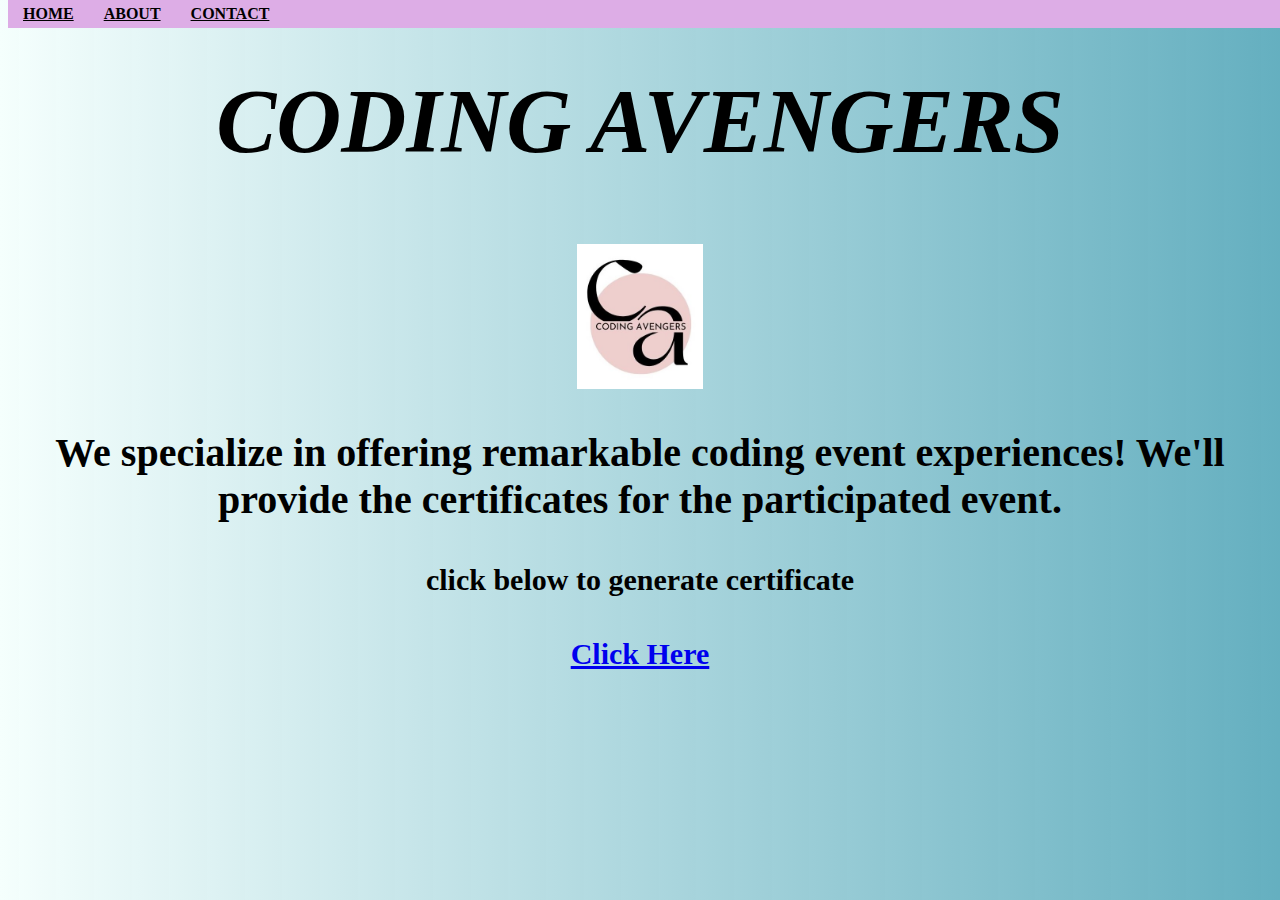
<file: index.html>
<!DOCTYPE html>
<html lang="en">
<head>
    <meta charset="UTF-8">
    <meta http-equiv="X-UA-Compatible" content="IE=edge">
    <meta name="viewport" content="width=device-width, initial-scale=1.0">
    <link rel="stylesheet" href="style.css">
    <title>Document</title>
</head>
<body>
    <!--making navbar-->
    <header>
        <nav>
            <div class="topnav">
                <a class="active" href="#">HOME</a>
                <a href="#">ABOUT</a>
                <a href="http://127.0.0.1:5500/contact.html">CONTACT</a>
            </div>
        </nav>
    </header>

    <h1><em>CODING AVENGERS</em></h1>

    <img src="img/logo.jpg" alt="logo" class="center">

    <h3>We specialize in offering remarkable coding event experiences! We'll provide the certificates for the participated event.</h3>

    <h4>click below to generate certificate</h4>
    <a href="http://127.0.0.1:5500/form.html"><h4>Click Here</h4></a>

</body>
</html>
</file>
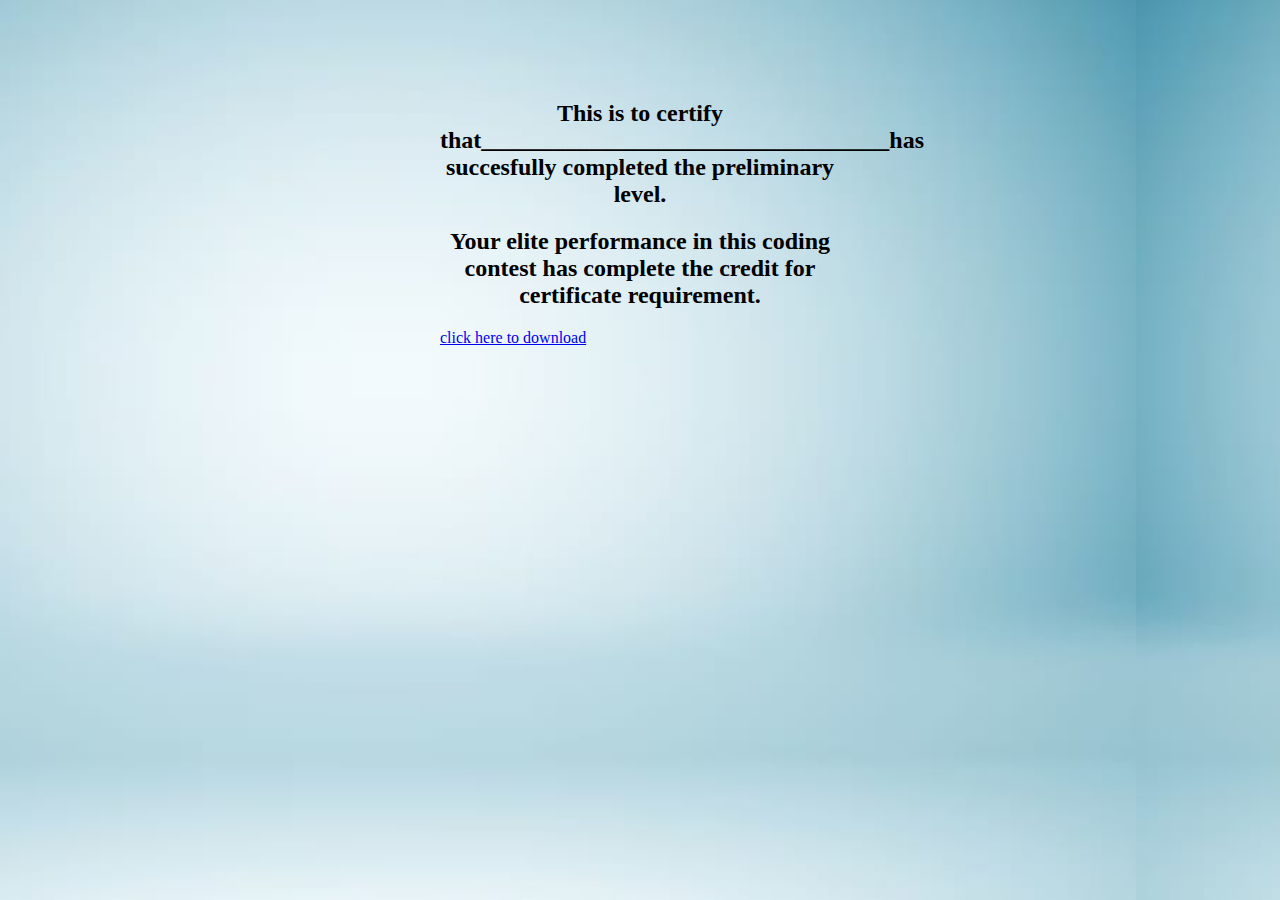
<file: certificate.html>
<!DOCTYPE html>
<html lang="en">
<head>
    <meta charset="UTF-8">
    <meta http-equiv="X-UA-Compatible" content="IE=edge">
    <meta name="viewport" content="width=device-width, initial-scale=1.0">
    <title>Document</title>
    <link rel="stylesheet" href="cer_style.css">
</head>
<body>
    <div class="main">
        <div class="certificate">
            
                <h2>This is to certify that__________________________________has succesfully completed the preliminary level.</h2>
                <h2>Your elite performance in this coding contest has complete the credit for certificate requirement.</h2>
                <a href="#">click here to download</a>
        </div>
    </div>
</body>
</html>
</file>
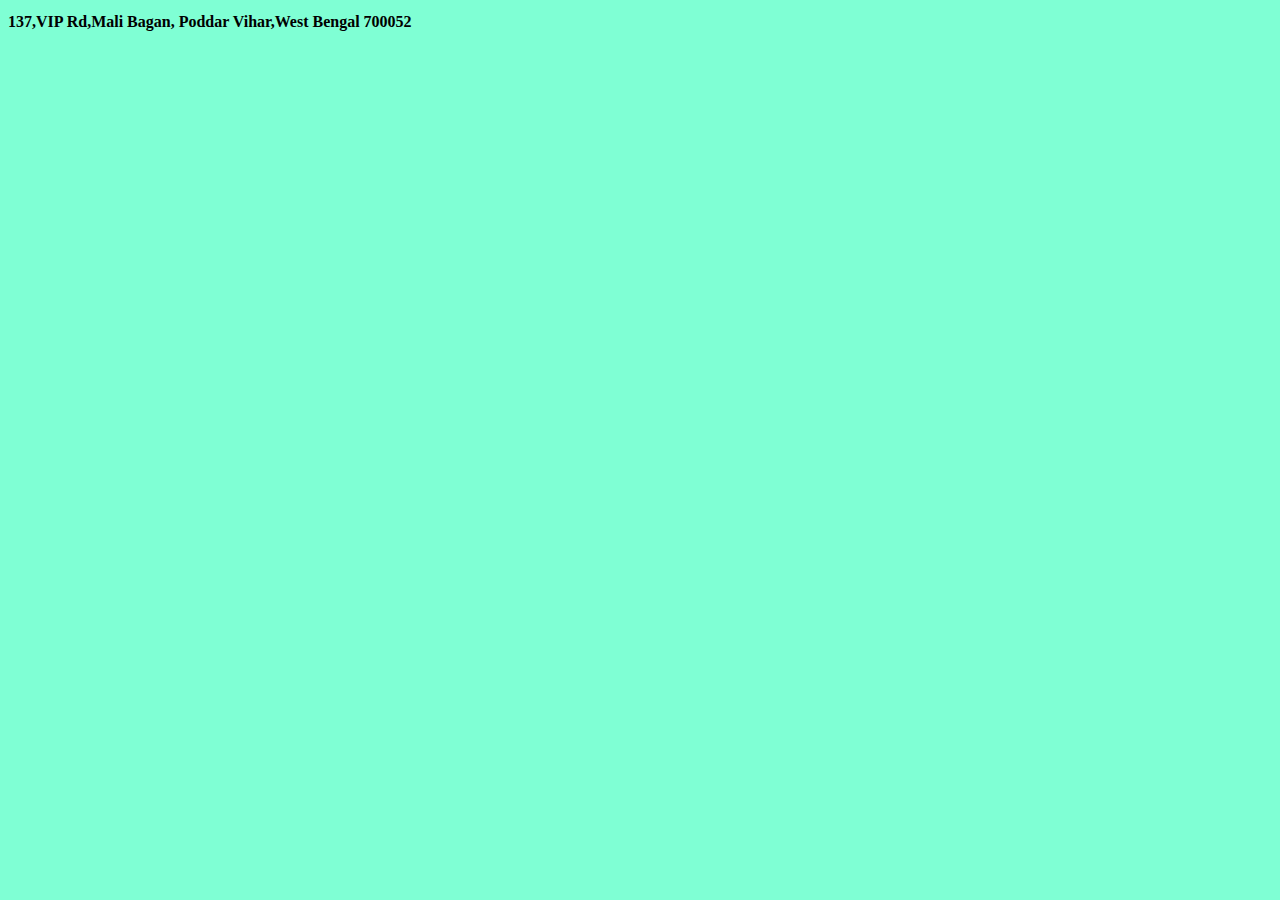
<file: contact.html>
<!DOCTYPE html>
<html lang="en">
<head>
    <meta charset="UTF-8">
    <meta http-equiv="X-UA-Compatible" content="IE=edge">
    <meta name="viewport" content="width=device-width, initial-scale=1.0">
    <title>Document</title>
    <style>
        body{
            background-color: aquamarine;
        }
        h2{
            font-size: medium;
            font-family: Cambria, Cochin, Georgia, Times, 'Times New Roman', serif;
        }
    </style>
</head>
<body>
    <h2>137,VIP Rd,Mali Bagan, Poddar Vihar,West Bengal 700052</h2>
</body>
</html>
</file>
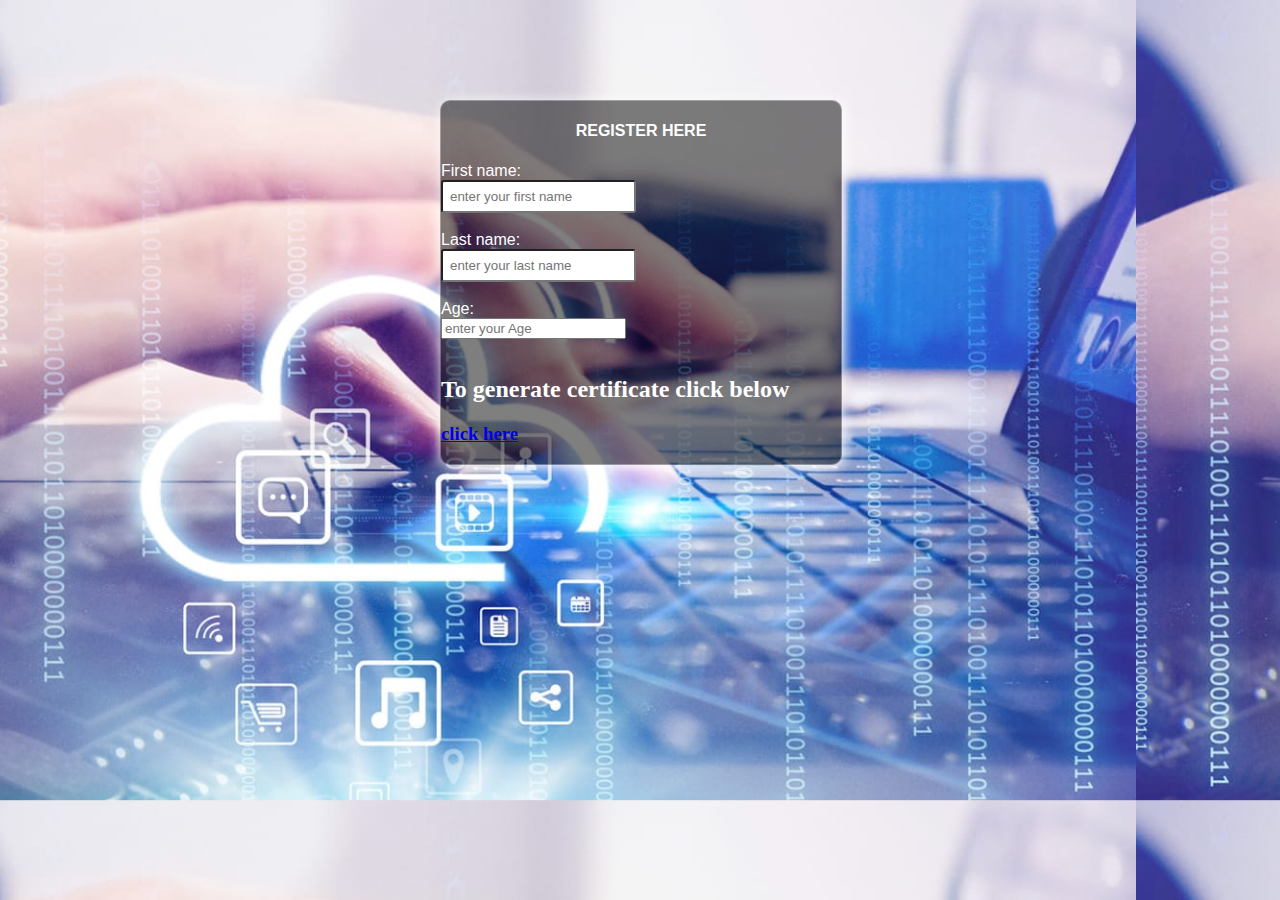
<file: form.html>
<!DOCTYPE html>
<html lang="en">
<head>
    <meta charset="UTF-8">
    <meta http-equiv="X-UA-Compatible" content="IE=edge">
    <meta name="viewport" content="width=device-width, initial-scale=1.0">
    <title>Form</title>
    <link rel="stylesheet" href="style_form.css">
</head>
<body>
    <div class="main">
        <div class="register">
            <h4> REGISTER HERE</h4>
            <form id="register">
                <label>First name: </label>
                <br>
                <input type="text" name="fname" id="name" placeholder="enter your first name">
                <br><br>
                <label>Last name: </label>
                <br>
                <input type="text" name="lname" id="name" placeholder="enter your last name">
                <br><br>
                <label>Age: </label>
                <br>
                <input type="number" id="number" placeholder="enter your Age">
                <br><br>
                <h2>To generate certificate click below</h2>
                <a href="http://127.0.0.1:5500/certificate.html"><h3>click here</h3></a>
            </form>
        </div>
    </div>
</body>
</html>
</file>
<file: style.css>
body{
    background: linear-gradient(to right, #f5fffd,rgba(77, 163, 182, 0.867));
}

.topnav{
    position:fixed;
    top:0;
    width:1350px;
    background-color: rgb(221, 173, 230);
    outline: 0.5cm;
    margin:auto;
}

.topnav a{
    font-size:180 px;
    font-family: Georgia, 'Times New Roman', Times, serif;
    font-weight: bold;
    padding: 5px 15px;
    float:left;
    color:black;
}

.center{
    display:block;
    margin-left:auto;
    margin-right:auto;
    width:10%;
    height:10%;
}

h1{
    text-align: center;
    font-size:90px;
    font-family:cursive;
    padding:10px;
}

h4{
    text-align:center;
    font-size: 30px;
}

h3{
    text-align: center;
    font-size: 40px;
}
</file>
<file: cer_style.css>
body{
    background-image: url("img/form.jpg");
    background-size: 120%;
    background-position: -400px 0px;
}

div.main{
    width: 400px;
    margin: 100px auto 0px auto;
}

h2{
    font-size: 70 px;
    text-align: center;
}
</file>
<file: style_form.css>
.{
    margin:auto;
    padding:50%;
}

body{
    background-image: url("img/forma.jpg");
    background-size: 120%;
    background-position: -400px 0px;
}

div.main{
    width: 400px;
    margin: 100px auto 0px auto;
}

h4{
    text-align:center;
    padding:20 px;
    font-family:Arial, Helvetica, sans-serif;
}

div.register{
    background-color:rgba(0,0,0,0.5);
    width:100%;
    font-size: 100%;
    border-radius: 10px;
    border: 1px solid rgba(255,255,255,0.3);
    box-shadow:2px 2px 13px;
    color:#fff;
}

label{
    font-family: Arial, Helvetica, sans-serif;
    font-size: 30 px;
}

input#name{
    width:300 px;
    border:1 px solid #ddd;
    border-radius: 3px;
    outline:0;
    box-shadow:inset;
    padding: 7px;
    background-color: #fff;
}
</file>
